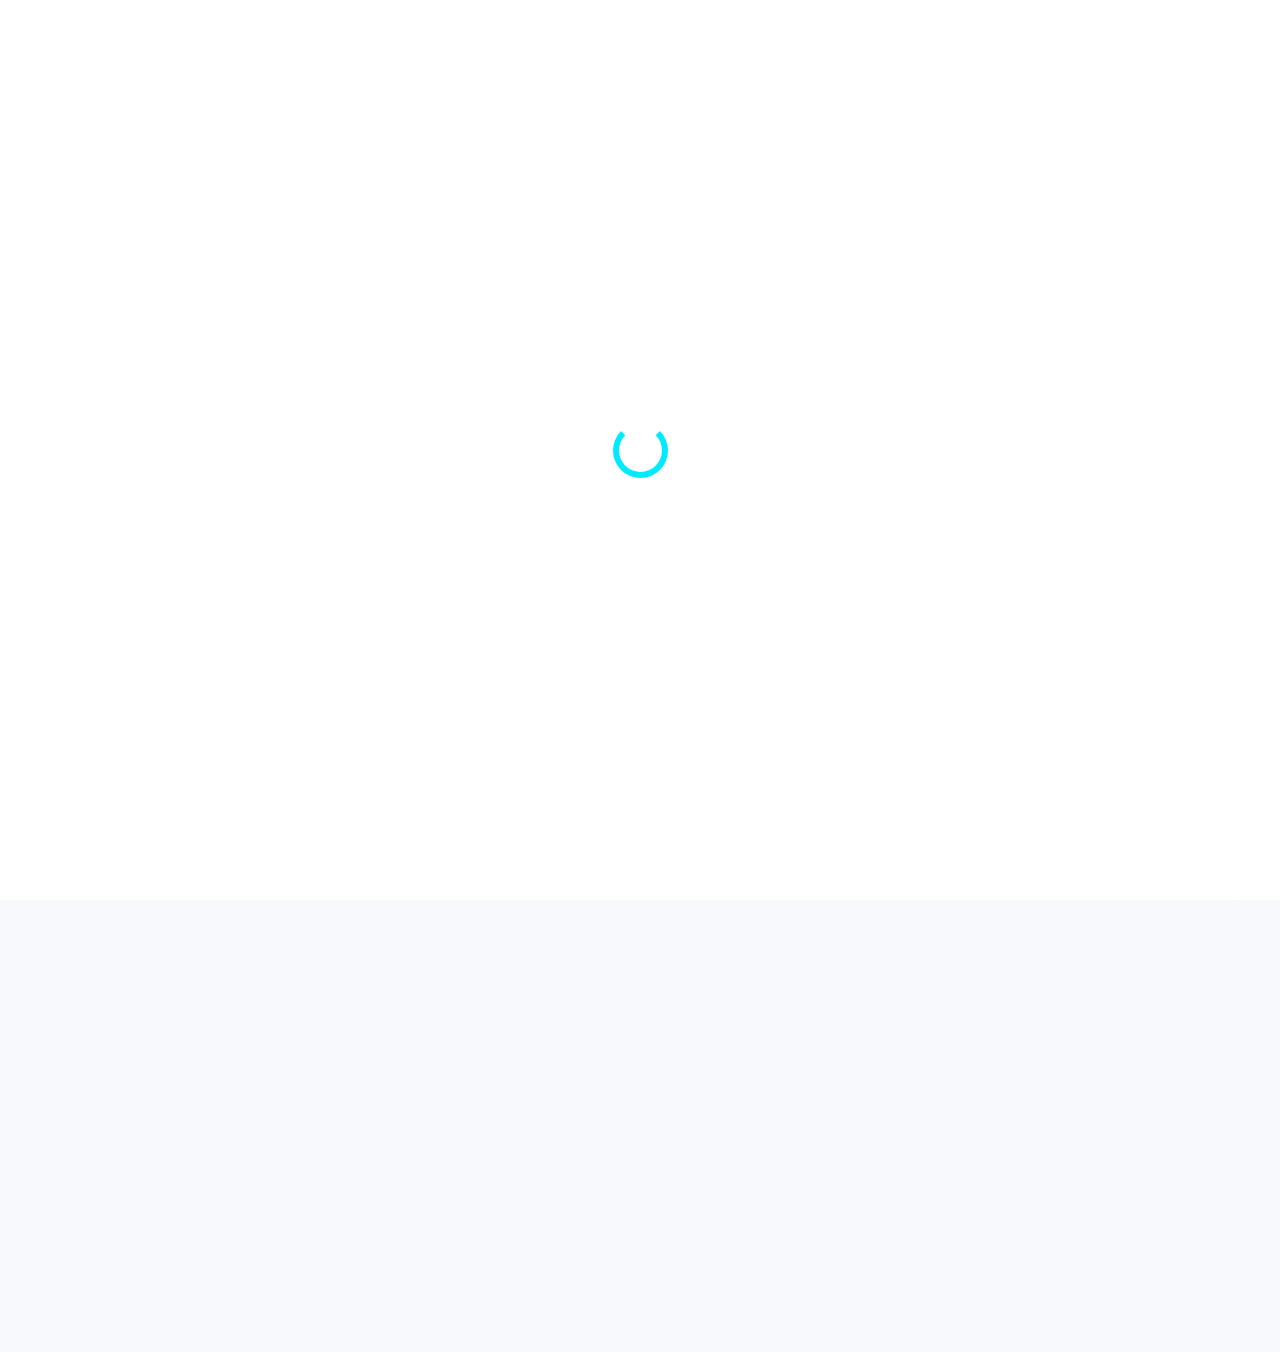
<file: index.html>
<!DOCTYPE html>
<html lang="en">
<head>
    <meta charset="UTF-8">
    <title>AI in Social Media – Home</title>
    <link rel="stylesheet" href="styles.css">
    <link href="https://fonts.googleapis.com/css2?family=Poppins:wght@300;400;500;600;700&display=swap" rel="stylesheet">

</head>
<script src="script.js"></script>

<body>

    <!-- HEADER -->
    <header>
        <div class="logo">
          <img src="images/logo (3).jpeg" class="site-logo" alt="Website Logo">

            <h1>AI in Social Media Content Creation</h1>
        </div>

        <!-- NAVIGATION -->
        <nav>
            <a href="index.html">Home</a>
            <a href="about.html">About Us</a>
            <a href="feature1.html">AI Images</a>
            <a href="feature2.html">AI Captions</a>
            <a href="feature3.html">AI Analytics</a>
            <a href="feature4.html">AI Ethics</a>
            <a href="contact.html">Contact Us</a>
        </nav>
    </header>
    

    <!-- SEARCH TOOL -->
    <section class="search-bar">
        <input type="text" id="searchInput" placeholder="Search on this page...">
        <button onclick="searchContent()">Search</button>
        <p id="searchResult"></p>
    </section>

    <!-- MAIN CONTENT -->
    <main>
        <h2>Welcome to AI in Social Media Creation</h2>
        <p>
            This website explores how Artificial Intelligence is used to create images,
            captions, trends, branding, and analytics for social media platforms.
        </p>

        <!-- AI IMAGES -->
        <div class="image-row">
           <img src="images/ai1.jpeg" class="same-size" alt="AI Image Example 1">
           <img src="images/ai2.jpeg" class="same-size" alt="AI Image Example 2">

        </div>

        <!-- VIDEO -->
        <!-- <div class="video-container">

            <iframe width="560" height="315"
                src="https://www.youtube.com/embed/QxwmFJ5YWc4"
                title="AI Video"
                frameborder="0"
                allowfullscreen></iframe>
        </div> -->
    <div class="video-container scroll-animate">
    <iframe
        src="images/vdio.mp4"
        title="AI Video"
        frameborder="0"
        allowfullscreen>
    </iframe>
</div>

    </main>

    <!-- FOOTER -->
    <footer>
        <p>&copy; 2025 Your Name | All Rights Reserved</p>
        <p>Contact: your-email@example.com</p>
    </footer>

    <script src="script.js"></script>
</body>
<div id="loader">
    <div class="spinner"></div>
</div>

<button id="themeToggle">🌙</button>

</html>
</file>
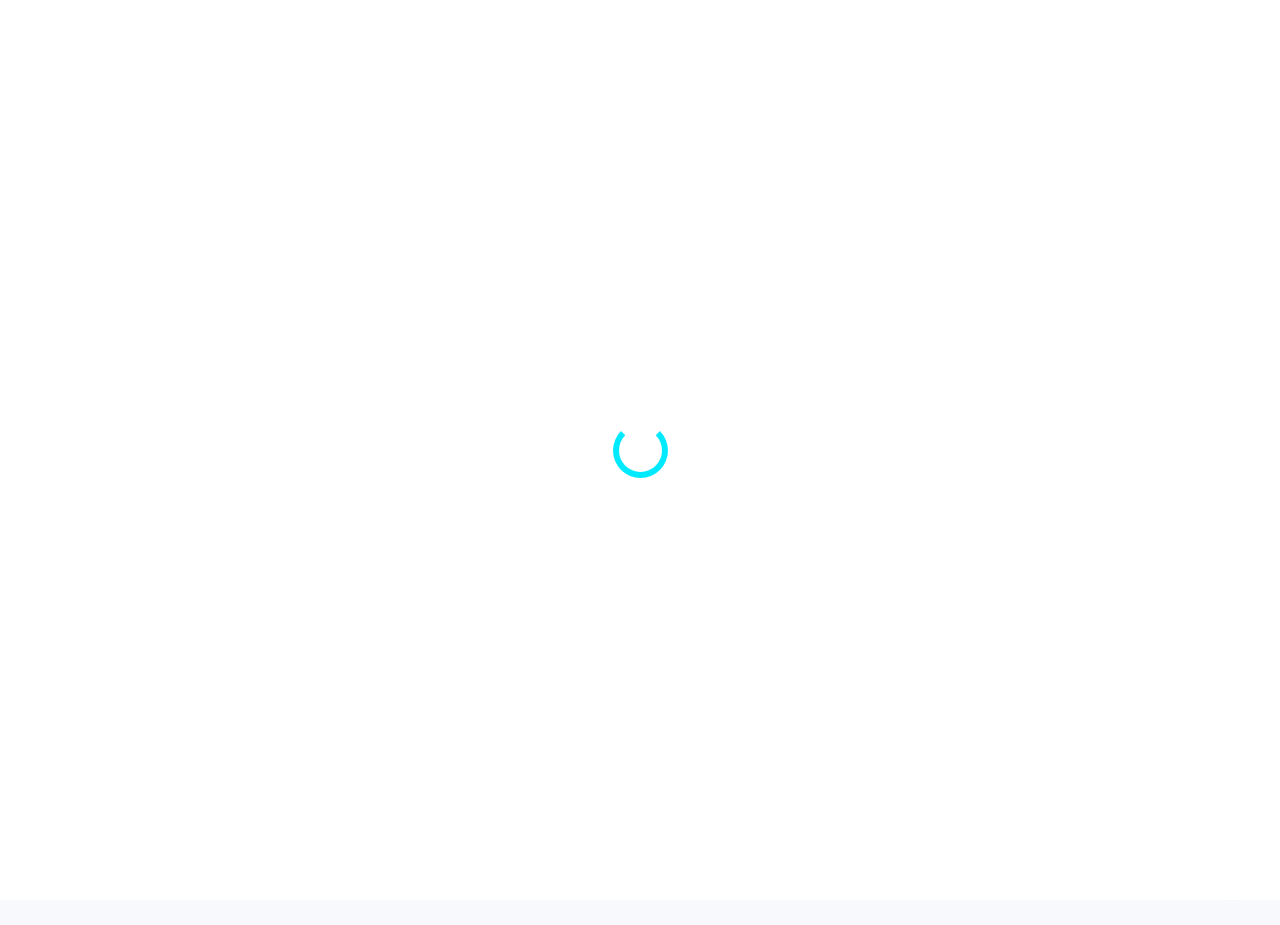
<file: about.html>
<!DOCTYPE html>
<html lang="en">
<head>
    <meta charset="UTF-8">
    <title>About Us – AI in Digital Media</title>
    <link rel="stylesheet" href="styles.css">
    <link href="https://fonts.googleapis.com/css2?family=Poppins:wght@300;400;500;600;700&display=swap" rel="stylesheet">

</head>
<script src="script.js"></script>

<body>

<header>
        <div class="logo">
          <img src="images/logo (3).jpeg" class="site-logo" alt="Website Logo">

            <h1>AI in Social Media Content Creation</h1>
        </div>

        <!-- NAVIGATION -->
        <nav>
            <a href="index.html">Home</a>
            <a href="about.html">About Us</a>
            <a href="feature1.html">AI Images</a>
            <a href="feature2.html">AI Captions</a>
            <a href="feature3.html">AI Analytics</a>
            <a href="feature4.html">AI Ethics</a>
            <a href="contact.html">Contact Us</a>
        </nav>
    </header>

<main>
    <h2>About This Project</h2>
    <p>
        This website explores how innovative Artificial Intelligence tools are reshaping digital media.
        From image generation to automated editing, AI enhances creativity, efficiency, and engagement
        across modern digital platforms.
    </p>

    <p>
        Our goal is to showcase practical, real-world examples of how AI can support designers, video
        editors, content creators, and marketers. AI helps produce high-quality visuals, animations,
        captions, and branding materials faster than ever before.
    </p>

    <h3>Why We Chose This Theme</h3>
    <p>
        Digital media is evolving rapidly. AI tools like Midjourney, Runway ML, Adobe Firefly, and
        ChatGPT have transformed creative workflows. This project demonstrates how these AI systems
        influence design, production, and storytelling in the digital era.
    </p>

    <div class="image-row">
        <img src="images/about1.jpg" alt="AI design concept">
        <img src="images/about2.jpg" alt="Digital creativity image">
    </div>
</main>

<footer>
    <p>&copy; 2025 Your Name | All Rights Reserved</p>
</footer>

</body>
<div id="loader">
    <div class="spinner"></div>
</div>

<button id="themeToggle">🌙</button>

</html>
</file>
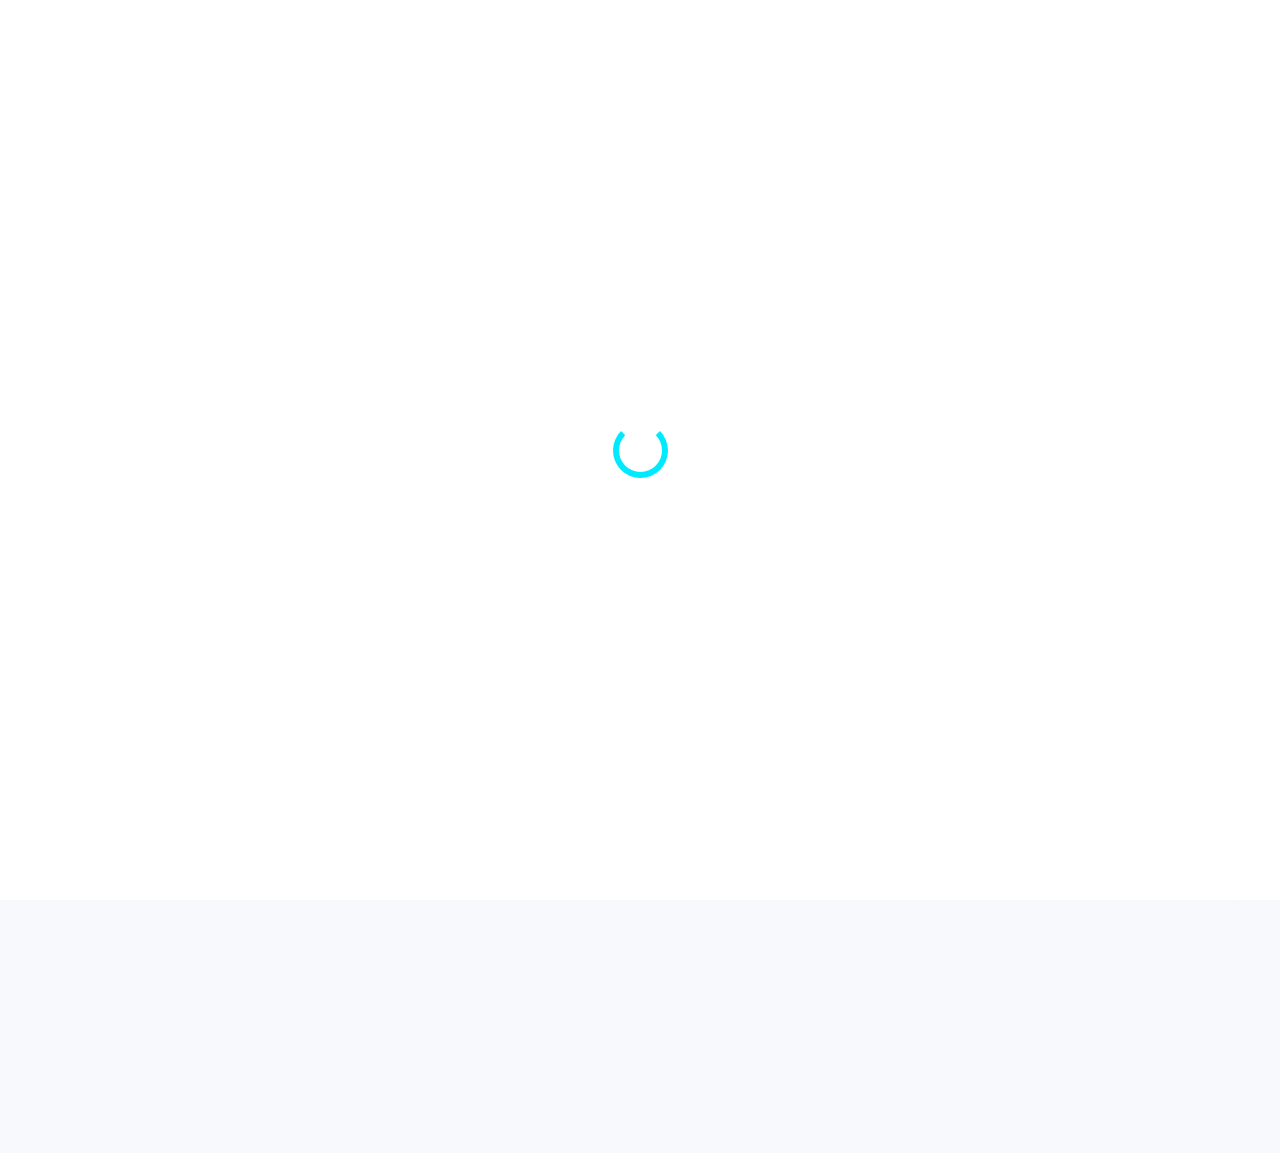
<file: contact.html>
<!DOCTYPE html>
<html lang="en">
<head>
    <meta charset="UTF-8">
    <title>Contact Us</title>
    <link rel="stylesheet" href="styles.css">
    <link href="https://fonts.googleapis.com/css2?family=Poppins:wght@300;400;500;600;700&display=swap" rel="stylesheet">

</head>
<script src="script.js"></script>

<body>

<header>
        <div class="logo">
          <img src="images/logo (3).jpeg" class="site-logo" alt="Website Logo">

            <h1>AI in Social Media Content Creation</h1>
        </div>

        <!-- NAVIGATION -->
        <nav>
            <a href="index.html">Home</a>
            <a href="about.html">About Us</a>
            <a href="feature1.html">AI Images</a>
            <a href="feature2.html">AI Captions</a>
            <a href="feature3.html">AI Analytics</a>
            <a href="feature4.html">AI Ethics</a>
            <a href="contact.html">Contact Us</a>
        </nav>
    </header>


<main>
    <h2>Contact Us</h2>

    <form id="contactForm">
        <label>Name:</label>
        <input type="text" required>

        <label>Email:</label>
        <input type="email" required>

        <label>Your Message:</label>
        <textarea rows="5" required></textarea>

        <button type="submit">Send Message</button>
    </form>

    <p id="contactMessage"></p>

    <div class="image-row">
        <img src="images/contact1.jpg" alt="Contact AI">
        <img src="images/contact2.jpg" alt="Feedback AI">
    </div>
</main>

<footer>
    <p>&copy; 2025 Your Name | All Rights Reserved</p>
</footer>

<script src="script.js"></script>
</body>
<div id="loader">
    <div class="spinner"></div>
</div>

<button id="themeToggle">🌙</button>

</html>
</file>
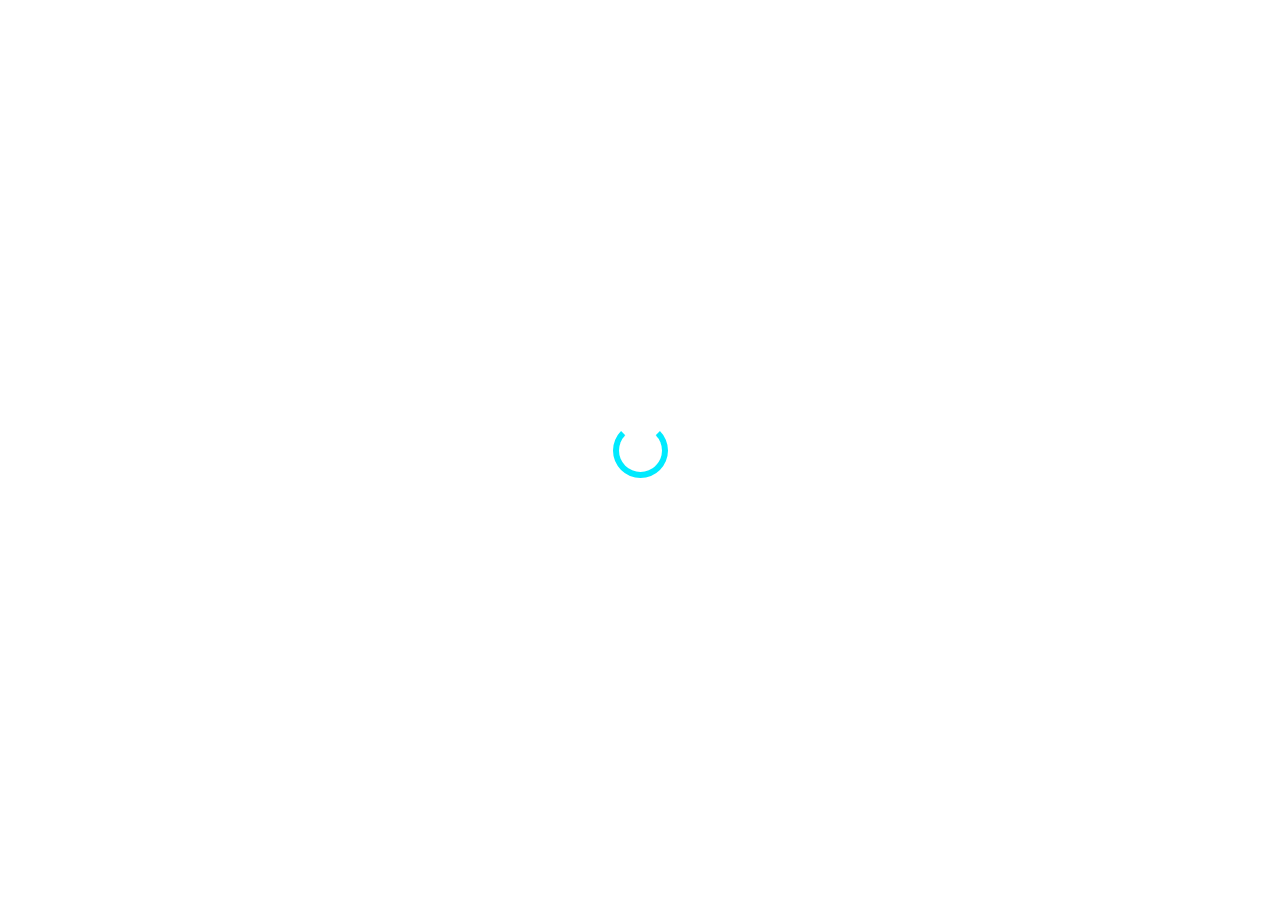
<file: feature1.html>
<!DOCTYPE html>
<html lang="en">
<head>
    <meta charset="UTF-8">
    <title>AI in Graphic Design</title>
    <link rel="stylesheet" href="styles.css">
    <link href="https://fonts.googleapis.com/css2?family=Poppins:wght@300;400;500;600;700&display=swap" rel="stylesheet">

</head>
<script src="script.js"></script>

<body>

<header>
        <div class="logo">
          <img src="images/logo (3).jpeg" class="site-logo" alt="Website Logo">

            <h1>AI in Social Media Content Creation</h1>
        </div>

        <!-- NAVIGATION -->
        <nav>
            <a href="index.html">Home</a>
            <a href="about.html">About Us</a>
            <a href="feature1.html">AI Images</a>
            <a href="feature2.html">AI Captions</a>
            <a href="feature3.html">AI Analytics</a>
            <a href="feature4.html">AI Ethics</a>
            <a href="contact.html">Contact Us</a>
        </nav>
    </header>
<!-- <section class="hero">
    <div class="hero-content">
        <h1 class="hero-title">AI in Social Media Creation</h1>
        <p class="hero-subtitle">
            Explore how AI transforms creativity, design, branding, analytics, and video editing.
        </p>
        <a href="about.html" class="hero-btn">Learn More</a>
    </div>

    <div class="hero-image">
        <img src="images/hero-ai.png" alt="AI Hero Graphic">
    </div>
</section> -->


<main>
    <h2>AI in Graphic Design</h2>

    <p>
        AI tools are transforming the world of graphic design by automating complex tasks and enabling
        designers to produce stunning visuals instantly. Platforms like Midjourney, Adobe Firefly,
        and Canva AI allow creators to generate logos, posters, digital art, and mockups with a single prompt.
    </p>

    <p>
        AI accelerates creativity by offering templates, color palettes, layout suggestions, and automatic
        enhancements—making digital design accessible to beginners and professionals alike.
    </p>

    <div class="image-row">
        <img src="images/design1.jpg" alt="AI Created Poster">
        <img src="images/design2.jpg" alt="AI Generated Artwork">
    </div>
</main>

<footer>
    <p>&copy; 2025 Your Name | All Rights Reserved</p>
</footer>

</body>
<div id="loader">
    <div class="spinner"></div>
</div>

<button id="themeToggle">🌙</button>

</html>
</file>
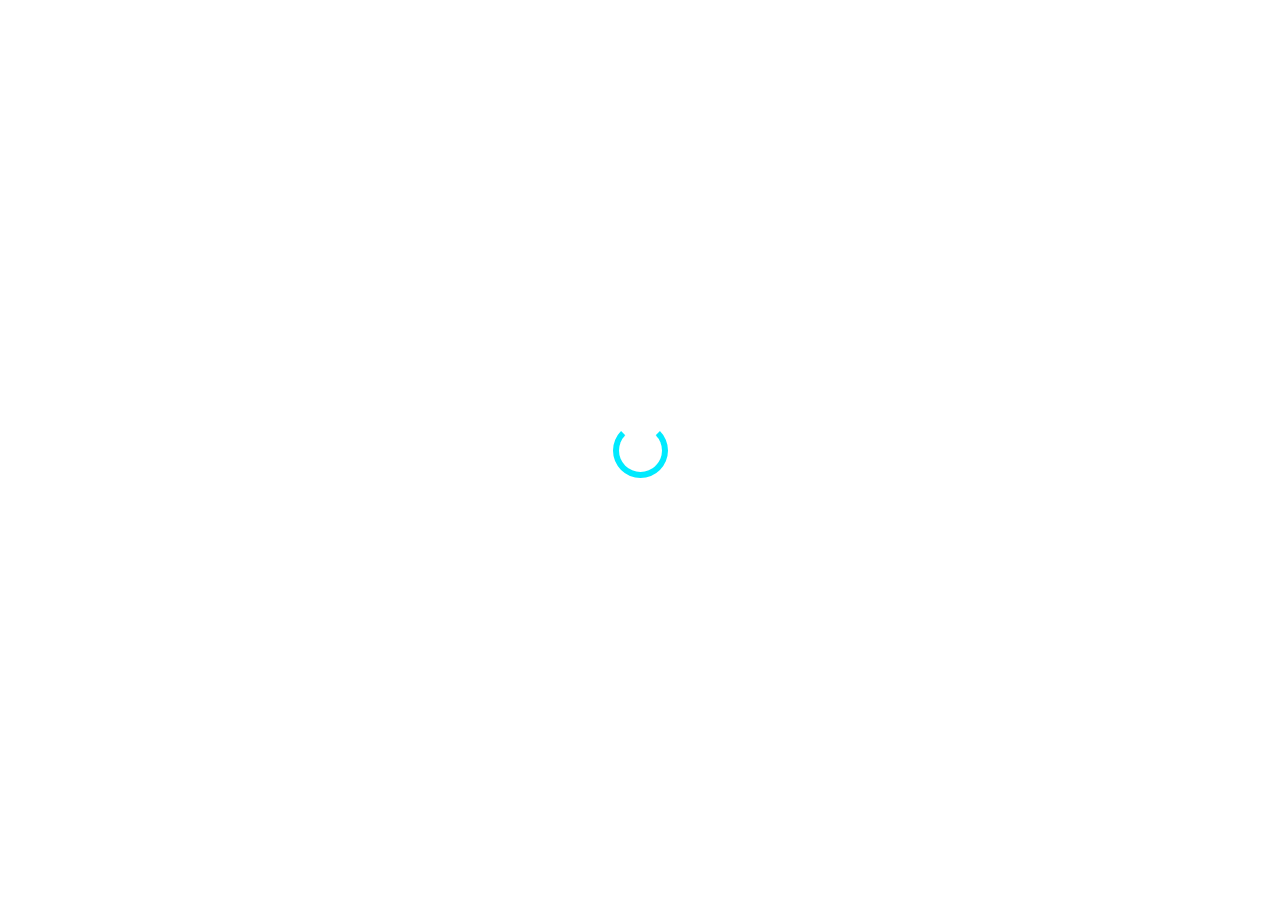
<file: feature2.html>
<!DOCTYPE html>
<html lang="en">
<head>
    <meta charset="UTF-8">
    <title>AI in Video Editing</title>
    <link rel="stylesheet" href="styles.css">
    <link href="https://fonts.googleapis.com/css2?family=Poppins:wght@300;400;500;600;700&display=swap" rel="stylesheet">

</head>
<script src="script.js"></script>

<body>

<header>
        <div class="logo">
          <img src="images/logo (3).jpeg" class="site-logo" alt="Website Logo">

            <h1>AI in Social Media Content Creation</h1>
        </div>

        <!-- NAVIGATION -->
        <nav>
            <a href="index.html">Home</a>
            <a href="about.html">About Us</a>
            <a href="feature1.html">AI Images</a>
            <a href="feature2.html">AI Captions</a>
            <a href="feature3.html">AI Analytics</a>
            <a href="feature4.html">AI Ethics</a>
            <a href="contact.html">Contact Us</a>
        </nav>
    </header>


<main>
    <h2>AI in Video Editing & Animation</h2>

    <p>
        Video editing has been revolutionized by AI tools like Runway ML, Pika Labs, and Adobe Premiere AI.
        These systems can remove backgrounds, upscale footage, sync audio, and generate animations from text.
    </p>

    <p>
        AI allows creators to produce cinematic-quality visuals without advanced editing skills. This makes video
        production faster, easier, and more accessible for digital media students and content creators.
    </p>

    <div class="image-row">
        <img src="images/video1.jpg" alt="AI video generation">
        <img src="images/video2.jpg" alt="AI animation example">
    </div>
</main>

<footer>
    <p>&copy; 2025 Your Name | All Rights Reserved</p>
</footer>

</body>
<div id="loader">
    <div class="spinner"></div>
</div>

<button id="themeToggle">🌙</button>

</html>
</file>
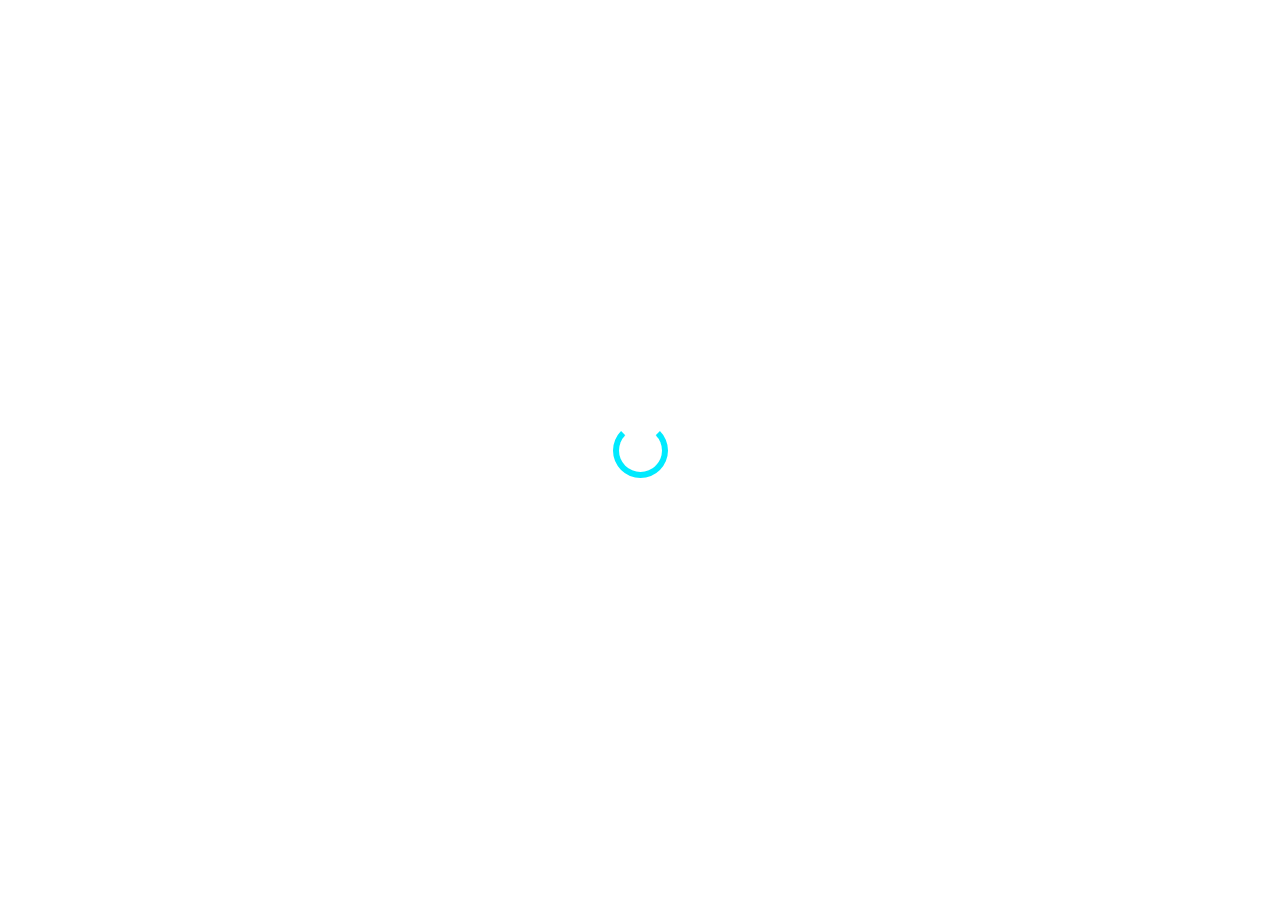
<file: feature3.html>
<!DOCTYPE html>
<html lang="en">
<head>
    <meta charset="UTF-8">
    <title>AI in Branding</title>
    <link rel="stylesheet" href="styles.css">
    <link href="https://fonts.googleapis.com/css2?family=Poppins:wght@300;400;500;600;700&display=swap" rel="stylesheet">

</head>
<script src="script.js"></script>

<body>

<header>
        <div class="logo">
          <img src="images/logo (3).jpeg" class="site-logo" alt="Website Logo">

            <h1>AI in Social Media Content Creation</h1>
        </div>

        <!-- NAVIGATION -->
        <nav>
            <a href="index.html">Home</a>
            <a href="about.html">About Us</a>
            <a href="feature1.html">AI Images</a>
            <a href="feature2.html">AI Captions</a>
            <a href="feature3.html">AI Analytics</a>
            <a href="feature4.html">AI Ethics</a>
            <a href="contact.html">Contact Us</a>
        </nav>
    </header>


<main>
    <h2>AI in Branding & Content Creation</h2>

    <p>
        AI systems can craft brand identities, generate logos, create slogans, write captions,
        and even design entire marketing campaigns. Tools like ChatGPT, Canva AI, and Adobe Express
        assist creators by producing fast, high-quality content tailored to specific audiences.
    </p>

    <p>
        By analyzing trends and user preferences, AI helps brands stay consistent, innovative, and more
        engaging across all digital platforms.
    </p>

    <div class="image-row">
        <img src="images/brand1.jpg" alt="AI Branding Example">
        <img src="images/brand2.jpg" alt="AI Generated Logo">
    </div>
</main>

<footer>
    <p>&copy; 2025 Your Name | All Rights Reserved</p>
</footer>

</body>
<div id="loader">
    <div class="spinner"></div>
</div>

<button id="themeToggle">🌙</button>

</html>
</file>
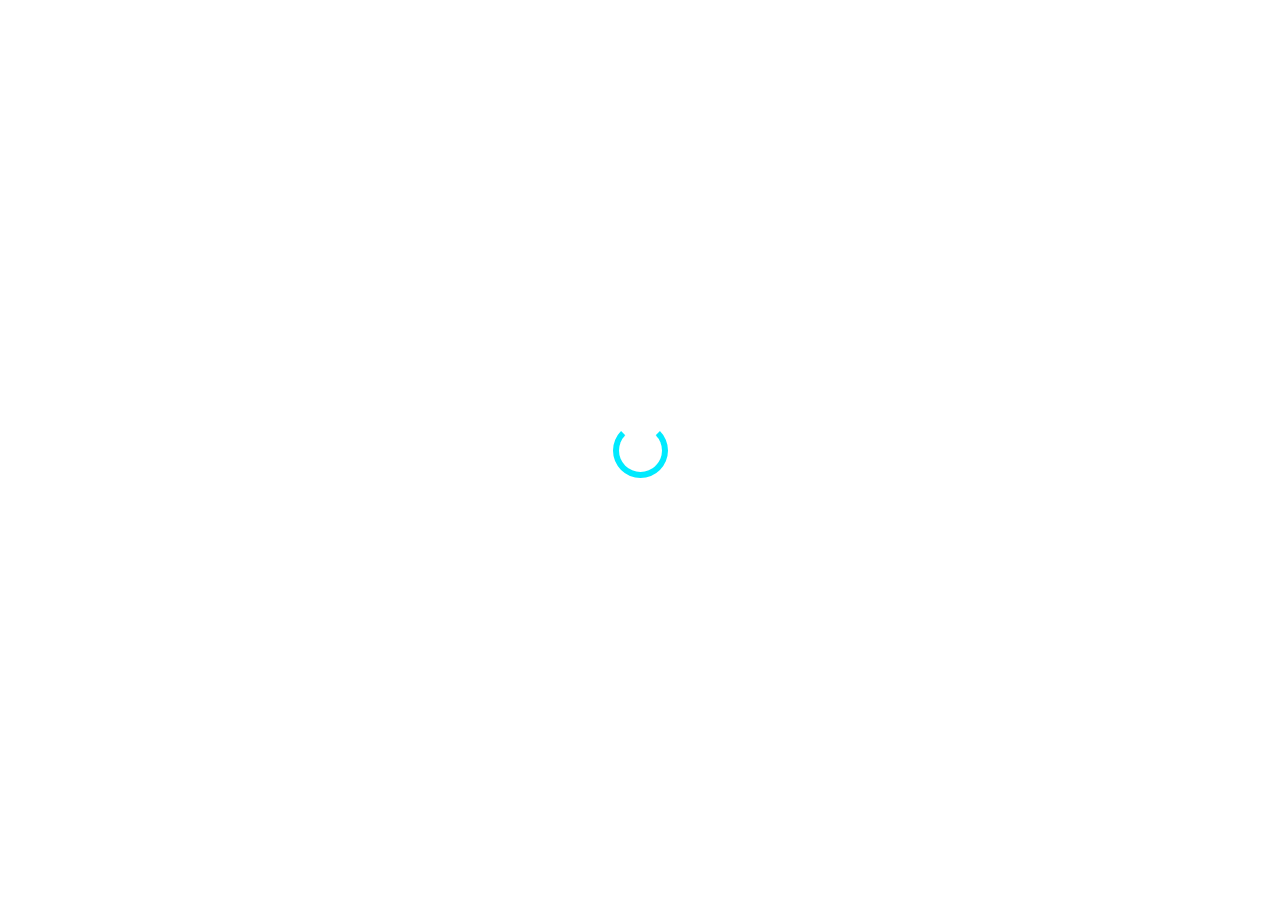
<file: feature4.html>
<!DOCTYPE html>
<html lang="en">
<head>
    <meta charset="UTF-8">
    <title>AI Ethics in Media</title>
    <link rel="stylesheet" href="styles.css">
    <link href="https://fonts.googleapis.com/css2?family=Poppins:wght@300;400;500;600;700&display=swap" rel="stylesheet">

</head>

<script src="script.js"></script>

<body>

<header>
        <div class="logo">
          <img src="images/logo (3).jpeg" class="site-logo" alt="Website Logo">

            <h1>AI in Social Media Content Creation</h1>
        </div>

        <!-- NAVIGATION -->
        <nav>
            <a href="index.html">Home</a>
            <a href="about.html">About Us</a>
            <a href="feature1.html">AI Images</a>
            <a href="feature2.html">AI Captions</a>
            <a href="feature3.html">AI Analytics</a>
            <a href="feature4.html">AI Ethics</a>
            <a href="contact.html">Contact Us</a>
        </nav>
    </header>


<main>
    <h2>Ethics of AI in Digital Media</h2>

    <p>
        While AI brings speed and creativity to digital media, it also raises ethical questions.
        These include originality, authorship, bias in datasets, misinformation, and the risk
        of replacing human creativity.
    </p>

    <p>
        Ethical AI use requires transparency, fair training data, responsible content generation,
        and respect for cultural and societal norms—especially in the UAE context.
    </p>

    <div class="image-row">
        <img src="images/ethics1.jpg" alt="Ethical AI concept">
        <img src="images/ethics3.jpg" alt="Responsible AI image">
    </div>
</main>

<footer>
    <p>&copy; 2025 Your Name | All Rights Reserved</p>
</footer>

</body>
<div id="loader">
    <div class="spinner"></div>
</div>

<button id="themeToggle">🌙</button>

</html>
</file>
<file: styles.css>
/* ------------------------------------
   GOOGLE FONT
------------------------------------- */
@import url('https://fonts.googleapis.com/css2?family=Poppins:wght@300;400;500;600;700&display=swap');


/* ------------------------------------
   PRELOADER
------------------------------------- */
#loader {
    position: fixed;
    inset: 0;
    background: #ffffff;
    display: flex;
    align-items: center;
    justify-content: center;
    z-index: 5000;
    transition: 0.4s;
}
.spinner {
    width: 55px;
    height: 55px;
    border: 6px solid #00eaff;
    border-top: 6px solid transparent;
    border-radius: 50%;
    animation: spin 0.8s linear infinite;
}
@keyframes spin {
    to { transform: rotate(360deg); }
}


/* ------------------------------------
   DARK MODE
------------------------------------- */
.dark-mode {
    background: #0d1117 !important;
    color: #e6f3ff !important;
}

/* DARK MODE HEADER */
.dark-mode header {
    background: #111;
    border-bottom: 3px solid #00eaff;
}

/* DARK MODE LOGO TEXT */
.dark-mode .logo h1 {
    color: #e8faff !important;
    text-shadow: 0 0 8px rgba(0,255,255,0.6);
}

/* DARK MODE TEXT (ALL PAGES) */
.dark-mode h1,
.dark-mode h2,
.dark-mode h3,
.dark-mode p,
.dark-mode label {
    color: #dff8ff !important;
}

/* DARK MODE IMAGES, IFRAME, FORM SHADOW */
.dark-mode .image-row img,
.dark-mode iframe,
.dark-mode form {
    box-shadow: 0 0 25px rgba(0,255,255,0.35);
}

/* DARK MODE FOOTER */
.dark-mode footer {
    background: #0b1b22 !important;
    color: #d8f1ff !important;
}

/* Navigation in dark mode */
.dark-mode nav a {
    color: #a8e8ff;
}
.dark-mode nav a:hover {
    background: #00eaff;
    color: #000;
    border-radius: 8px;
    box-shadow: 0 0 14px rgba(0,255,255,0.6);
}

/* Dark Mode Buttons */
.dark-mode button,
.dark-mode .hero-btn {
    border-radius: 10px !important;
}
.dark-mode button:hover,
.dark-mode .hero-btn:hover {
    box-shadow: 0 0 16px rgba(0,255,255,0.55);
}

/* ------------------------------------
   DARK MODE FIX FOR FORM (NEW)
------------------------------------- */
.dark-mode form {
    background: #0f1a20 !important;
    border: 2px solid #00eaff;
    color: #dff8ff !important;
}

/* FORM INPUTS DARK MODE */
.dark-mode form input,
.dark-mode form textarea {
    background: #13232b !important;
    color: #e6ffff !important;
    border: 2px solid #00bcd4 !important;
}

/* Dark mode placeholder visibility */
.dark-mode form input::placeholder,
.dark-mode form textarea::placeholder {
    color: #a8d8e8 !important;
}


/* ------------------------------------
   DARK MODE TOGGLE BUTTON
------------------------------------- */
#themeToggle {
    position: fixed;
    bottom: 18px;
    right: 18px;
    padding: 12px 15px;
    background: #ffffff;
    border-radius: 50%;
    box-shadow: 0 4px 15px rgba(0,0,0,0.25);
    cursor: pointer;
    font-size: 20px;
    z-index: 2000;
    border: none;
    transition: 0.3s;
}
#themeToggle:hover {
    transform: scale(1.15);
}


/* ------------------------------------
   GLOBAL TEXT & LAYOUT
------------------------------------- */
* {
    margin: 0;
    padding: 0;
    box-sizing: border-box;
    font-family: 'Poppins', sans-serif;
}

body {
    background: #f7f9fc;
    color: #1e2e35;
    line-height: 1.75;
    font-size: 17px;
}

/* Page horizontal padding */
main, section {
    padding-left: 40px;
    padding-right: 40px;
}
@media (max-width: 768px) {
    main, section {
        padding-left: 20px;
        padding-right: 20px;
    }
}

/* Fade reveal */
section, main, footer {
    animation: fadeIn 1s ease-out forwards;
    opacity: 0;
    transform: translateY(20px);
}
@keyframes fadeIn {
    to { opacity: 1; transform: translateY(0); }
}


/* Headings */
h1, h2, h3 {
    font-weight: 600;
    color: #003b4f;
}
h2 {
    font-size: 28px;
    margin-bottom: 10px;
}

/* Paragraphs */
p {
    color: #355564;
    margin-bottom: 18px;
}


/* ------------------------------------
   HEADER
------------------------------------- */
header {
    background: linear-gradient(120deg, #ffffff 0%, #e9fbff 100%);
    box-shadow: 0 4px 18px rgba(0,0,0,0.1);
    padding: 22px 30px;
    border-bottom: 3px solid #00eaff;
}
.logo {
    display: flex;
    align-items: center;
    gap: 15px;
}
.site-logo {
    width: 95px;
    height: 95px;
    border-radius: 50%;
    object-fit: cover;
    border: 4px solid #00eaff;
    box-shadow: 0 0 28px rgba(0,200,255,0.6);
}
.logo h1 {
    font-size: 27px;
    font-weight: 700;
}


/* ------------------------------------
   NAVIGATION
------------------------------------- */
nav {
    margin-top: 12px;
}
nav a {
    text-decoration: none;
    color: #00566e;
    padding: 10px 16px;
    font-weight: 600;
    position: relative;
    transition: 0.3s;
}
nav a::after {
    content: "";
    height: 3px;
    width: 0;
    background: #00eaff;
    position: absolute;
    left: 0;
    bottom: -4px;
    transition: 0.3s;
}
nav a:hover::after {
    width: 100%;
}
nav a:hover {
    color: #00b7ff;
}


/* ------------------------------------
   SEARCH BAR
------------------------------------- */
.search-bar {
    text-align: center;
    margin: 40px auto;
}
.search-bar input {
    width: 350px;
    padding: 10px;
    border-radius: 7px;
    border: 2px solid #00b7ff;
    font-size: 16px;
}
.search-bar button {
    padding: 10px 15px;
    background: #0077ff;
    color: white;
    border-radius: 7px;
    border: none;
}


/* ------------------------------------
   HERO SECTION
------------------------------------- */
.hero {
    display: flex;
    justify-content: space-between;
    align-items: center;
    padding: 70px 8%;
    background: linear-gradient(135deg, #e9fbff, #ffffff);
    border-bottom: 3px solid #00eaff;
}
.hero-content {
    max-width: 50%;
}
.hero-title {
    font-size: 50px;
    font-weight: 700;
}
.hero-subtitle {
    font-size: 20px;
    line-height: 1.7;
    max-width: 560px;
}
.hero-btn {
    background: #00c6ff;
    color: white;
    padding: 12px 22px;
    border-radius: 10px;
    font-size: 18px;
    display: inline-block;
    margin-top: 20px;
    transition: 0.3s;
}
.hero-btn:hover {
    background: #0099cc;
    box-shadow: 0 0 15px rgba(0,200,255,0.4);
}
.hero-image img {
    width: 420px;
    animation: heroFloat 4s ease-in-out infinite alternate;
}
@keyframes heroFloat {
    from { transform: translateY(0); }
    to { transform: translateY(-12px); }
}


/* ------------------------------------
   IMAGE ROW + GLASS EFFECT
------------------------------------- */
.image-row {
    display: flex;
    justify-content: center;
    gap: 35px;
    flex-wrap: wrap;
    margin-top: 25px;
}
.image-row img {
    width: 330px;
    height: 250px;
    border-radius: 16px;
    object-fit: cover;
    backdrop-filter: blur(12px);
    background: rgba(255,255,255,0.1);
    border: 1px solid rgba(255,255,255,0.3);
    box-shadow: 0 4px 25px rgba(0,0,0,0.15);
    transition: 0.35s;
}
.image-row img:hover {
    transform: scale(1.04);
    box-shadow: 0 6px 30px rgba(0,0,0,0.35);
}


/* ------------------------------------
   VIDEO
------------------------------------- */
.video-container {
    width: 100%;
    display: flex;
    justify-content: center;
    margin-top: 60px;
}
.video-container iframe {
    width: 70%;
    height: 380px;
    border-radius: 12px;
    box-shadow: 0 6px 28px rgba(0,0,0,0.25);
}
@media (max-width: 768px) {
    .video-container iframe {
        width: 95%;
        height: 240px;
    }
}


/* ------------------------------------
   CONTACT FORM
------------------------------------- */
form {
    background: white;
    padding: 25px;
    border-radius: 12px;
    width: 60%;
    margin: auto;
    box-shadow: 0 5px 20px rgba(0,0,0,0.15);
}
form label {
    font-weight: 600;
}
form input, form textarea {
    width: 100%;
    padding: 12px;
    border-radius: 8px;
    border: 2px solid #00b2ff;
    font-size: 16px;
}
form button {
    margin-top: 15px;
    padding: 12px;
    background: #00a2ff;
    color: white;
    border-radius: 10px;
    font-size: 17px;
    transition: 0.3s;
}
form button:hover {
    background: #007acc;
}


/* ------------------------------------
   FOOTER
------------------------------------- */
footer {
    background: #00394f;
    color: white;
    text-align: center;
    padding: 20px;
    margin-top: 50px;
}


/* ------------------------------------
   RESPONSIVE HERO
------------------------------------- */
@media (max-width: 800px) {
    .hero {
        flex-direction: column;
        text-align: center;
    }
    .hero-content {
        max-width: 100%;
    }
    .hero-image img {
        width: 300px;
        margin-top: 20px;
    }
}
</file>
